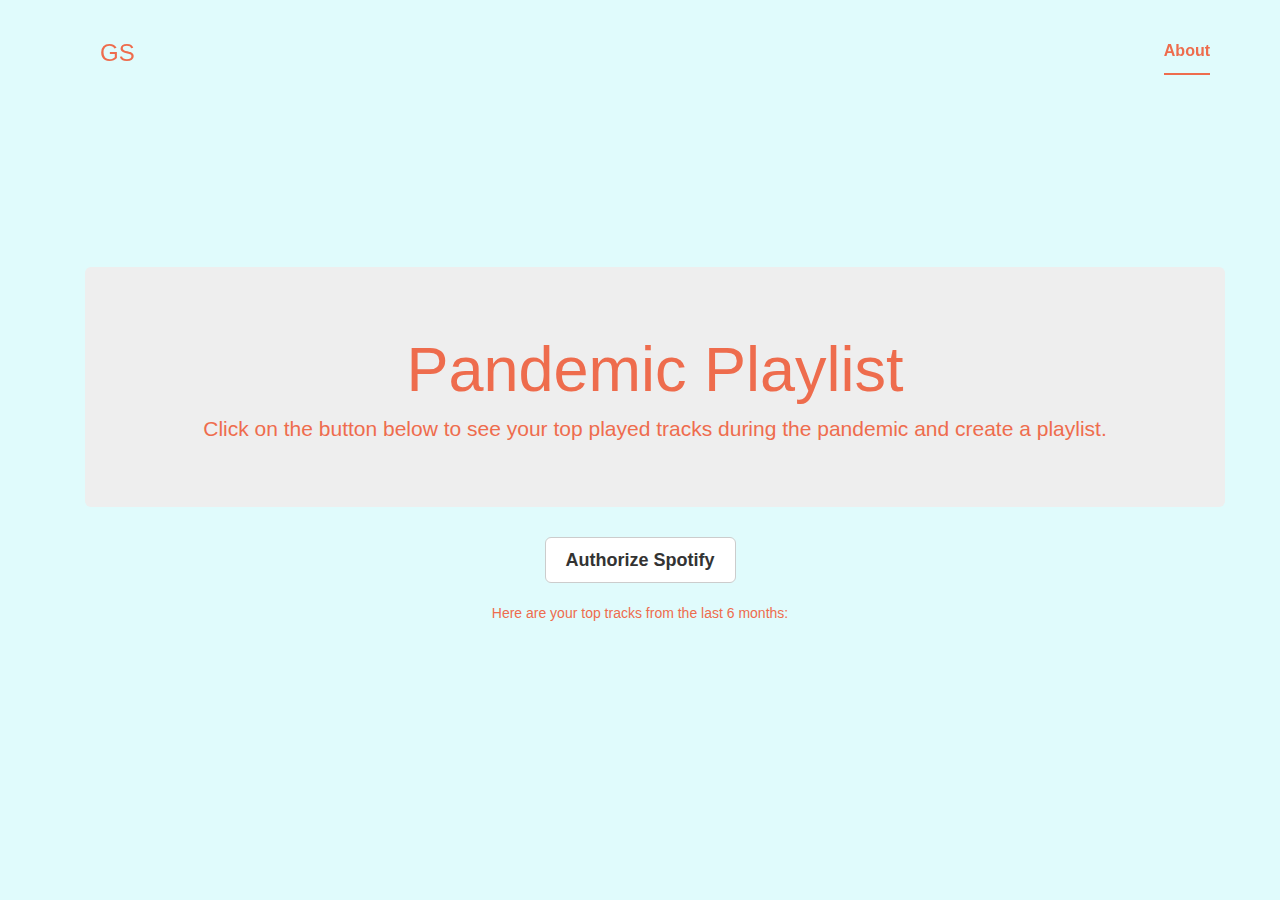
<file: index.html>
<!DOCTYPE html>
<html lang="en">
<head>
  <title>Pandemic Playlist</title>
  <meta charset="utf-8">
  <meta name="viewport" content="width=device-width, initial-scale=1">
  <link rel="stylesheet" href="https://maxcdn.bootstrapcdn.com/bootstrap/3.4.0/css/bootstrap.min.css">
  <script src="https://ajax.googleapis.com/ajax/libs/jquery/3.4.0/jquery.min.js"></script>
  <script src="https://maxcdn.bootstrapcdn.com/bootstrap/3.4.0/js/bootstrap.min.js"></script>
  <link rel="stylesheet" type="text/css" href="style.css">
  <script type="text/javascript" src="script.js"></script>
</head>
<body>
    <div class="site-wrapper">

      <div class="site-wrapper-inner">

        <div class="container">

          <div class="masthead clearfix">
            <div class="container inner">
              <h3 class="masthead-brand">GS</h3>
              <nav>
                <ul class="nav masthead-nav">
                  <li class="active"><a href="#">About</a></li>
                  <!-- <li><a href="#">Mailing list</a></li> -->
                  <!-- <li><a href="#">Contact</a></li> -->
                </ul>
              </nav>
            </div>
          </div>
          <div class="container">
  <div class="jumbotron">
    <h1>Pandemic Playlist</h1>      
    <p>Click on the button below to see your top played tracks during the pandemic and create a playlist.</p>
  </div> 

</div>

          <div class="inner cover">
            <!-- <h1 class="cover-heading">Cover your page.</h1>
            <p class="lead">Cover is a one-page template for building simple and beautiful home pages. Download, edit the text, and add your own fullscreen background photo to make it your own.</p> -->
            <p class="lead">
              <a href="#" class="btn btn-lg btn-default" onClick ="myFunction()" id = 'button1'>Authorize Spotify</a>
            </p>


                  <p>
      Here are your top tracks from the last 6 months:
      <ol id="top-tracks"></ol>
    </p>
          </div>

        </div>

      </div>

    </div>
</file>
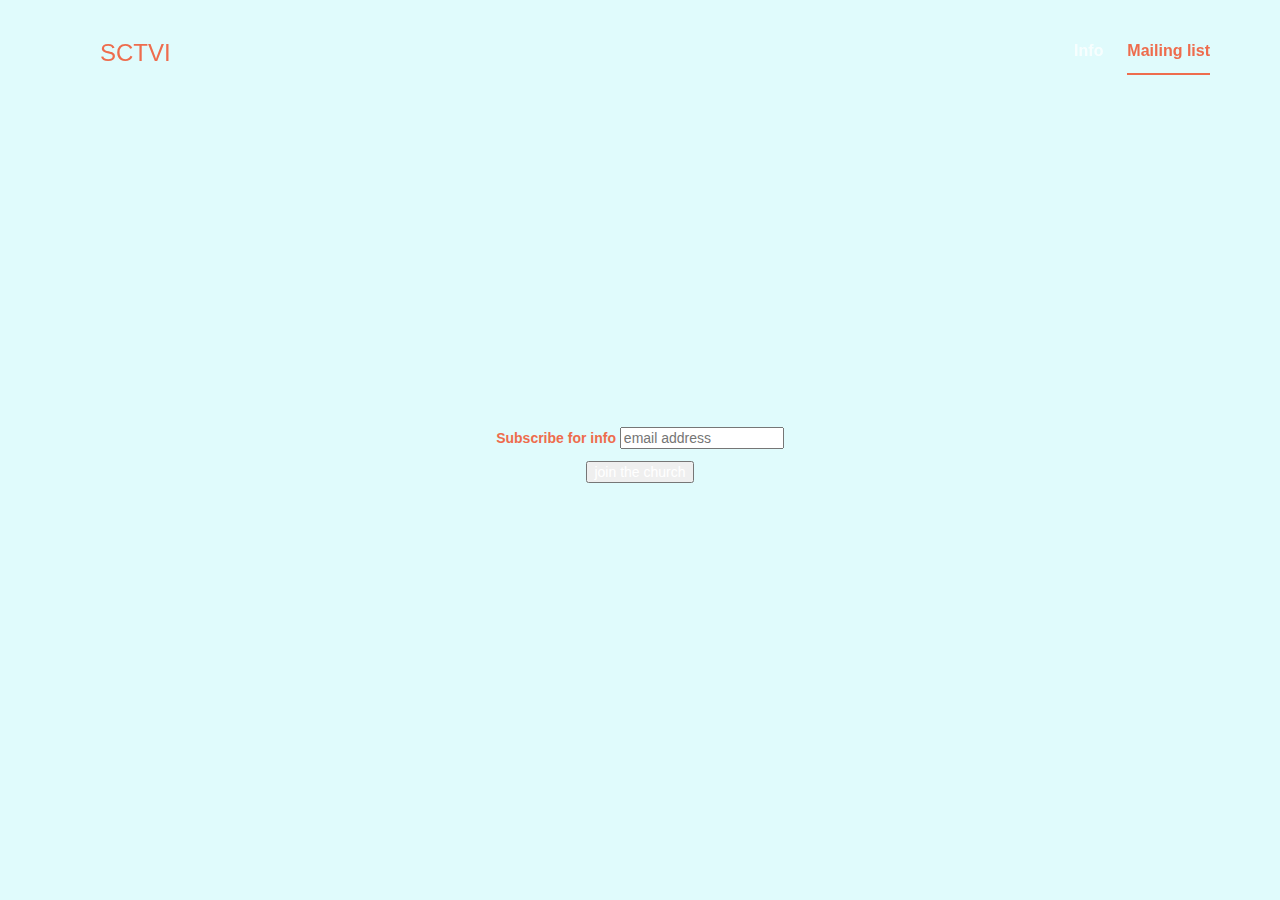
<file: info.html>
<!DOCTYPE html>
<html lang="en">
<head>
  <title>Sunday Service</title>
  <meta charset="utf-8">
  <meta name="viewport" content="width=device-width, initial-scale=1">
  <link rel="stylesheet" href="https://maxcdn.bootstrapcdn.com/bootstrap/3.4.0/css/bootstrap.min.css">
  <script src="https://ajax.googleapis.com/ajax/libs/jquery/3.4.0/jquery.min.js"></script>
  <script src="https://maxcdn.bootstrapcdn.com/bootstrap/3.4.0/js/bootstrap.min.js"></script>
  <link rel="stylesheet" type="text/css" href="style.css">
  <script type="text/javascript" src="service.js"></script>
</head>
<body>
    <div class="site-wrapper">

      <div class="site-wrapper-inner">

        <div class="container">

          <div class="masthead clearfix">
            <div class="container inner">
              <h3 class="masthead-brand">SCTVI</h3>
              <nav>
                <ul class="nav masthead-nav">
                  <li><a href="#">Info</a></li>
                  <li class="active"><a href="#">Mailing list</a></li>
                  <!-- <li><a href="#">Mailing list</a></li> -->
                  <!-- <li><a href="#">Contact</a></li> -->
                </ul>
              </nav>
            </div>
          </div>

          <div class="inner cover">
            <!-- <h1 class="cover-heading">Cover your page.</h1>
            <p class="lead">Cover is a one-page template for building simple and beautiful home pages. Download, edit the text, and add your own fullscreen background photo to make it your own.</p> -->
            <p class="lead">
              <!-- Begin Mailchimp Signup Form -->
            <link href="//cdn-images.mailchimp.com/embedcode/horizontal-slim-10_7.css" rel="stylesheet" type="text/css">
            <style type="text/css">
              #mc_embed_signup{background:##ff99cc; clear:left; font:14px Helvetica,Arial,sans-serif; width:100%;}
              /* Add your own Mailchimp form style overrides in your site stylesheet or in this style block.
                 We recommend moving this block and the preceding CSS link to the HEAD of your HTML file. */
            </style>
            <div id="mc_embed_signup">
            <form action="https://gmail.us20.list-manage.com/subscribe/post?u=7449d612ffa444a9fc9bbc6d4&amp;id=e5ca775195" method="post" id="mc-embedded-subscribe-form" name="mc-embedded-subscribe-form" class="validate" target="_blank" novalidate>
                <div id="mc_embed_signup_scroll">
              <label for="mce-EMAIL">Subscribe for info</label>
              <input type="email" value="" name="EMAIL" class="email" id="mce-EMAIL" placeholder="email address" required>
                <!-- real people should not fill this in and expect good things - do not remove this or risk form bot signups-->
                <div style="position: absolute; left: -5000px;" aria-hidden="true"><input type="text" name="b_7449d612ffa444a9fc9bbc6d4_e5ca775195" tabindex="-1" value=""></div>
                <p></p>
                <div class="clear"><input type="submit" value="join the church" name="subscribe" id="mc-embedded-subscribe" class="button" style="color:white"></div>
                </div>
            </form>
            </div>

<!--End mc_embed_signup-->
            </p>
          </div>

        </div>

      </div>

    </div>
</file>
<file: style.css>
/*
 * Globals
 */

/* Links */
a,
a:focus,
a:hover {
  color: #ee6c4d;
}

/* Custom default button */
/*.btn-default,*/
.btn-default:hover {
  color: #ee6c4d;
  text-shadow: none; /* Prevent inheritence from `body` */
  background-color: #eee;
  border: 2px solid #293241;
}


/*
 * Base structure
 */

html,
body {
  height: 100%;
  background-color: #ee6c4d;
}
body {
  color: #ee6c4d;
  text-align: center;
  /*text-shadow: 0 1px 3px rgba(0,0,0,.5);*/
}

/* Extra markup and styles for table-esque vertical and horizontal centering */
.site-wrapper {
  display: table;
  width: 100%;
  height: 100%;
  background-color: #cc0066;
  /*height: 100%; */
  /*min-height: 100%;*/
}
.site-wrapper-inner {
  display: table-cell;
  vertical-align: top;
  /*background-color: #cc0066;*/
  background: #e0fbfc;
}
.cover-container {
  margin-right: auto;
  margin-left: auto;
}

/* Padding for spacing */
.inner {
  padding: 30px;
}


/*
 * Header
 */
.masthead-brand {
  margin-top: 10px;
  margin-bottom: 10px;
}

.masthead-nav > li {
  display: inline-block;
}
.masthead-nav > li + li {
  margin-left: 20px;
}
.masthead-nav > li > a {
  padding-right: 0;
  padding-left: 0;
  font-size: 16px;
  font-weight: bold;
  color: #ee6c4d; /* IE8 proofing */
  color: rgba(255,255,255,.75);
  border-bottom: 2px solid transparent;
}
.masthead-nav > li > a:hover,
.masthead-nav > li > a:focus {
  background-color: transparent;
  border-bottom-color: #a9a9a9;
  border-bottom-color: rgba(255,255,255,.25);
}
.masthead-nav > .active > a,
.masthead-nav > .active > a:hover,
.masthead-nav > .active > a:focus {
  color: #ee6c4d;
  border-bottom-color: #ee6c4d;
}

@media (min-width: 768px) {
  .masthead-brand {
    float: left;
  }
  .masthead-nav {
    float: right;
  }
}


/*
 * Cover
 */

.cover {
  padding: 0 20px;
}
.cover .btn-lg {
  padding: 10px 20px;
  font-weight: bold;
}

/*
 * Affix and center
 */

@media (min-width: 768px) {
  /* Pull out the header and footer */
  .masthead {
    position: fixed;
    top: 0;
  }
  /* Start the vertical centering */
  .site-wrapper-inner {
    vertical-align: middle;
  }

}
</file>
